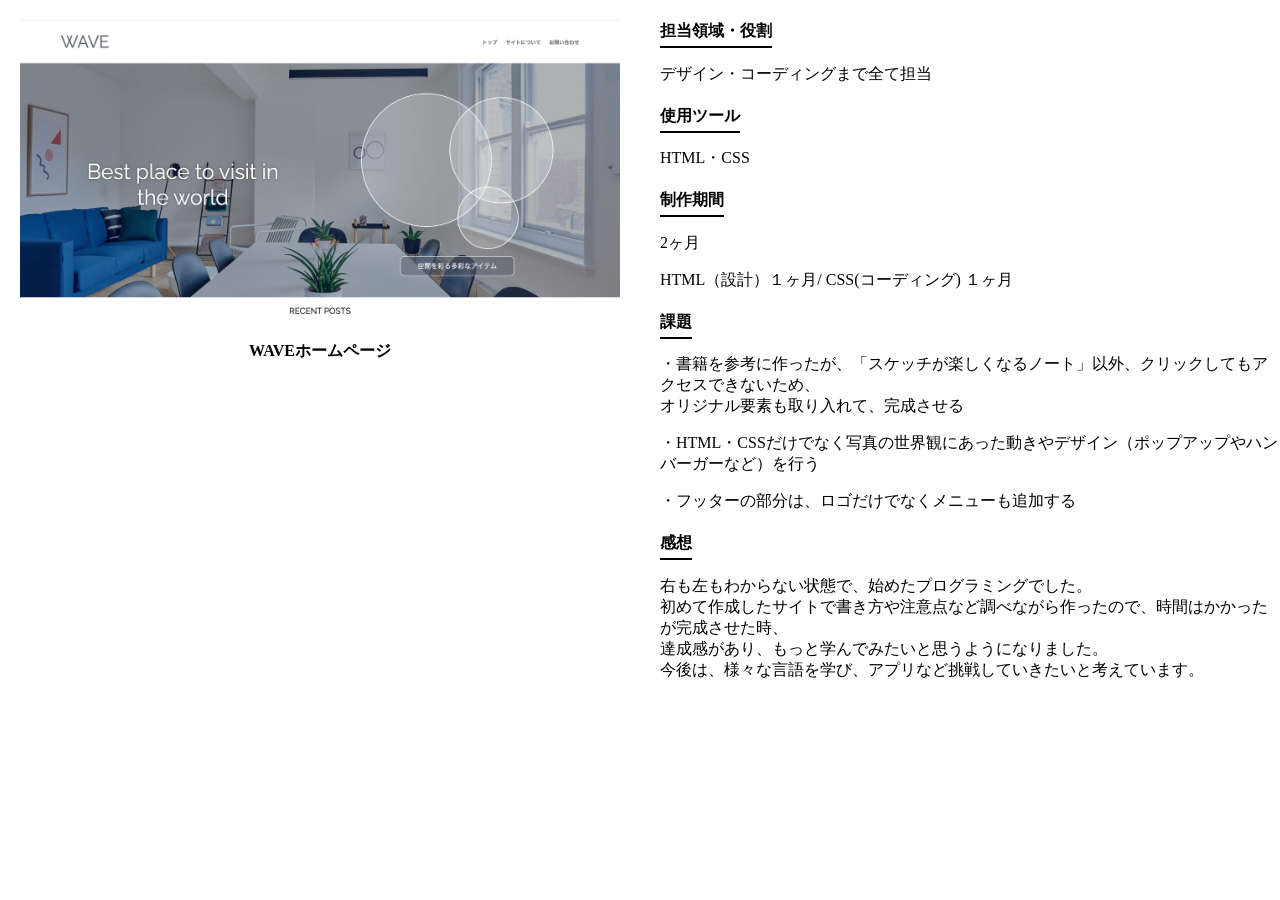
<file: web.html>
<html lang="ja">
<head>
    <meta charset="UTF-8">
    <meta name="viewport" content="width=device-width, initial-scale=1.0">
    <link rel="stylesheet" href="style.css">
    <title>webサイト</title>
</head>
<body>
    <div class="box1">
        <div id="web-box">
        <a href="../開発作品/wed (参考書にて）/index.html">
         <img src="../portfolio/image/web1.png" >
         <h4>WAVEホームページ</h4>
        </a>
        </div>
         <div class="web-box2">
            <h4>担当領域・役割</h4>
            <p>デザイン・コーディングまで全て担当</p>
            <h4>使用ツール</h4>
            <p>HTML・CSS</p>
            <h4>制作期間</h4>
            <p>2ヶ月</p>
            <p>HTML（設計）１ヶ月/ CSS(コーディング) １ヶ月 </p>
            <h4>課題</h4>
            <p>・書籍を参考に作ったが、「スケッチが楽しくなるノート」以外、クリックしてもアクセスできないため、<br>オリジナル要素も取り入れて、完成させる</p>
            <p>・HTML・CSSだけでなく写真の世界観にあった動きやデザイン（ポップアップやハンバーガーなど）を行う</p>
            <p>・フッターの部分は、ロゴだけでなくメニューも追加する</p>
            <h4>感想</h4>
            <div class="pbox">
            <p>右も左もわからない状態で、始めたプログラミングでした。</p>
            <p>初めて作成したサイトで書き方や注意点など調べながら作ったので、時間はかかったが完成させた時、<br>達成感があり、もっと学んでみたいと思うようになりました。</p>
            <p>今後は、様々な言語を学び、アプリなど挑戦していきたいと考えています。</p>
            </div>
        </div>
    </div>
</body>
</html>
</file>
<file: style.css>
@charset "UTF-8";
/* reset */
/* body, h1, h2, h3, h4, h5, h6, p, address,
ul, ol, li, dl, dt, dd, img, form, table, tr, th, td {
	margin: 0;
	padding: 0;
	border: none;
	font-style: normal;
	font-weight: normal;
	font-size: 100%;
	text-align: left;
	list-style-type: none;
	border-collapse: collapse;
}
textarea { font-size: 100%; vertical-align:middle;}
img { border-style: none; display: block; }
hr { display: none; }
em{font-style: normal}
input{line-height:auto;vertical-align:middle;}
strong.more{color:#c30}
a{text-decoration: none;}

body {
	font-family:'Trebuchet MS','PMingLiU-ExtB','MingLiU-ExtB','Meiryo UI','ヒラギノ角ゴ Pro W3','Hiragino Kaku Gothic Pro','メイリオ','Meiryo','ＭＳ Ｐゴシック',sans-serif;
}

* {
	-webkit-box-sizing: border-box;
	-moz-box-sizing: border-box;
	-o-box-sizing: border-box;
	-ms-box-sizing: border-box;
	box-sizing: border-box;
} */

/* 下に追記 */

body {
	width: 100%;
	padding: 0;
	margin: 0;
}

/* メイン画面 */

/* ヘッター */

/* .div_box{
	display: flex;
}

header img {
	display: block;
	width: 100%;
}

.ul_box {
	display: flex;
	list-style: none;
	gap: 20px;
	margin-left: auto;
}  */

.background {
	background-image: url(../portfolio/image/top.jpg);
	width: 100%;
	height: 90vh;
	background-size: cover;
}

.top_logo {
	position: fixed;
	z-index: 10;
	left: 70%;
}

li {
	list-style: none;
	font-size: 1.5rem;
}

.top_logo a{
	color: #ffffff;
	padding-left: 20px;
}

.background h4 {
	color: #ffffff;
	font-size: 70px;
	position: absolute;
	top: 10%;
	left: 75%;
	transform: skewX(-15deg); 
}
/* ここまで */

/* ABOUT */

.ABOUT_box2 {
	text-align: center;
}

.ABOUT_box2 span{
	display: block;
	margin-top: 1px; 
	display: block; /* 改行して真下に配置 */
	font-size: 17px; /* 真下の文字の大きさ */
	font-weight: normal; /* 真下の文字の太さ */ 
}

.ABOUT {
	display: flex;
	margin-top: 50px;
}

.ABOUT .image{
	width: 50%;
	/* margin: 0;
	padding: 0; */
}  

/* .ABOUT .image img {
  width: 100%;
  height: auto;
} */

/* .ABOUT .right {
  margin: 0 0 0 20px;
  padding: 0;
} */

.ABOUT .title {
  margin: 0;
  padding: 0;
  font-weight: bold;
  font-size: 18px;
}
/* .ABOUT .text {
  margin: 10px 0 0;
  padding: 0;
} */

.text2 p{
	margin: 0;
}

.ABOUT_box {
	margin-top: 100px;
} 

/* .ABOUT p{
	padding: 10px 1%;
}  */

/* ここまで */

/* WEB画面 */

.works1{
	margin-top: 100px;
}

.works2 {
	text-align: center;
}

.works2 span{
	display: block;
	margin-top: 1px;
	display: block; /* 改行して真下に配置 */ 
	font-size: 17px;  /* 真下の文字の大きさ */ 
	font-weight: normal;  /* 真下の文字の太さ */
}

a{
	color: #000000;
	text-decoration: none !important;
} 

.web-box img{
	width: 400px;
	height: 250px;
}

.works3 {
	display: flex;
	justify-content: center;
	gap: 40px;
}


.waku {
	padding-bottom: 2px;
	border: 5px solid #e8bf85;
    box-shadow: 1px 1px 3px #999;
}

.web-box p:hover{
	text-decoration: underline;
} 


/* ここまで */

/* disney画面 */

.disney-box img {
	width: 400px;
	height: 250px;
}

/* .ここはなし disney-box p{
	color: black;
	text-decoration-line： none;
} */

.disney-box p:hover{
	text-decoration: underline;
}

/* ここまで */

/* メモアプリ */

.memo-box img{
	width: 400px;
	height: 250px;
}

/* .ここはなしmemo-box p{
	color: black;
	text-decoration-line： none;
} */

.memo-box p:hover{
	text-decoration: underline;
}

/* ここまで */

/* フッター */

.footer {
	display: flex;
	justify-content: center;
	align-items: center;
	margin-top: 10%;
	height: 100px;
	background: linear-gradient(#4FC3F7,#9DECF9,#E0F7FA);
}

ul {
	display: flex;
	gap: 20px;
}

.footer li {
	list-style: none;
} 

/* ここまで */

/* web.html */

.box1 {
	display: flex;
	gap: 40px;
}

#web-box  {
	text-align: center;
	margin-top: 20px;
	margin-left: 20px;
}

#web-box img {
	width: 600px;
	height: 300px;
}

.web-box2 h4{
	text-decoration: underline;
	text-underline-offset: 10px;
	text-decoration-thickness: 2px;
}

.pbox p{
	margin: 0;
}

/* ここまで */

/* memo.html */

#memo-box img {
	width: 600px;
	height: 400px;
}

.waku2 {
	padding-bottom: 2px;
	border: 5px solid #e8bf85;
    box-shadow: 1px 1px 3px #999;
	width: 600px;
}

.box3 {
	display: flex;
	gap: 40px;
}

#memo-box  {
	text-align: center;
	margin-top: 20px;
	margin-left: 20px;
}

.memo-box2 h4{
	text-decoration: underline;
	text-underline-offset: 10px;
	text-decoration-thickness: 2px;
} 

/* ここまで */

/* disney.html */

#disney-box img {
	width: 600px;
	height: 300px;
}

.box2 {
	display: flex;
	gap: 40px;
}

#disney-box  {
	text-align: center;
	margin-top: 20px;
	margin-left: 20px;
}

.disney-box2 h4{
	text-decoration: underline;
	text-underline-offset: 10px;
	text-decoration-thickness: 2px;
} 
/* ここまで */

/* ヘッダー固定 */

/* nav {
	width: 100%;
	padding: 20px 0;
	text-align: center;
	position: fixed;
}

.logo {
	width: 150px;
	margin: 0 auto 20px auto;
}

nav ul {
	background-color: #000000;
}

nav ul li {
	display: inline-block;
	list-style: none;
	margin: 20px 30px;
}

nav ul li a {
	text-decoration: none;
	color: white;
}

nav .sticky ul {
	background-color: transparent;
	font-size: 1.3rem;
}
nav .sticky {
	position: fixed;
	top: 0;
	left: 0;
	background-color: #000000;
	color: white;
	display: flex;
	justify-content: center;
	align-items: center;
	transition: 0.6s;
} */

#nav_menu {
	width: 100%;
}

#nav_menu.m_fixed {
	background-color: #000000;
	top: 0;
	left: 0;
	opacity: 0.8;
	z-index: 100;
	padding-left: 70%;
}

/* ここまで */
</file>
